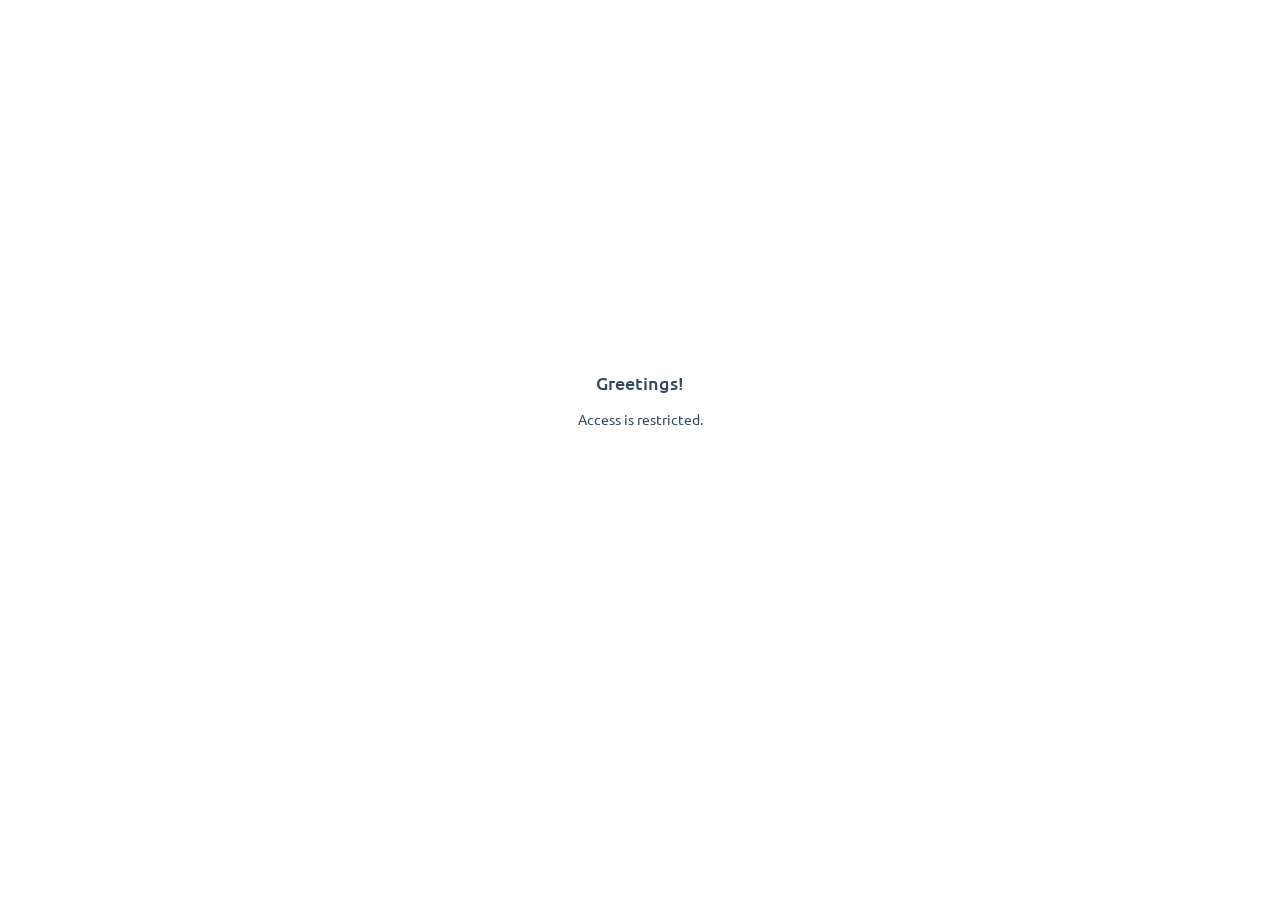
<file: Web/cdn.rassvet-rp.fun/index.html>
<!DOCTYPE html>
<html>
<head>
  <title>CDN</title>
  <meta http-equiv="Content-Type" content="text/html; charset=UTF-8">
  <link rel="preconnect" href="https://fonts.googleapis.com">
  <link rel="preconnect" href="https://fonts.gstatic.com" crossorigin>
  <link href="https://fonts.googleapis.com/css2?family=Ubuntu:wght@400;500&display=swap" rel="stylesheet">
  <link rel="icon" type="image/ico" href="https://upload.wikimedia.org/wikipedia/commons/thumb/c/cc/Circle-icons-dev.svg/1024px-Circle-icons-dev.svg.png"/>
  <style>
    * {
      margin: 0;
      padding: 0;
      box-sizing: border-box;
    }
    body {
      font-family: 'Ubuntu', sans-serif;
      height: 100vh;
      min-height: 600px;
      display: flex;
      flex-direction: column;
      color: #344A5E;
    }
    .central-content {
      display: flex;
      flex-grow: 1;
      flex-shrink: 0;
      flex-direction: column;
      justify-content: center;
      align-items: center;
    }
    .bottom-content {
      height: 116px;
      display: flex;
      justify-content: center;
      align-items: center;
    }
    .caption {
      margin-top: 15px;
      text-align: center;
    }
    .big-text {
      font-weight: 500;
      font-size: 18px;
    }
    .small-text {
      font-size: 14px;
    }
    .ref {
      font-size: 14px;
      color: #0279C0;
      text-decoration: none;
    }
    .ref:hover {
      text-decoration: underline;
    }
    .pic {
      margin-bottom: 15px;
    }
    .b-text_lang_ru {
      display: none;
    }
  </style>
</head>
<body>
  <div class="central-content">
    <div class="big-text caption b-text_lang_en">Greetings!</div>
    <div class="big-text caption b-text_lang_ru">Приветствуем!</div>
    <div class="small-text caption b-text_lang_en">Access is restricted.</div>
    <div class="small-text caption b-text_lang_ru">Доступ ограничен.</div>
  </div>
  <div class="bottom-content">
  </div>

  <script type="text/javascript">
    var platformLanguage = navigator && (
      navigator.language ||
	navigator.browserLanguage ||
	navigator.systemLanguage ||
	navigator.userLanguage ||
	null ),
      elemsRU, elemsEN;
    if (platformLanguage.match("ru") && document.getElementsByClassName) {
      elemsRU = document.getElementsByClassName("b-text_lang_ru");
      elemsEN = document.getElementsByClassName("b-text_lang_en");
      var l = elemsEN.length;
      while(l--) {
	elemsEN[l].style.display = "none";
      }
      l = elemsRU.length;
      while(l--) {
	elemsRU[l].style.display = "block";
      }
      document.title = "Access is restricted.";
    }
  </script>
</body>
</html>
</file>
